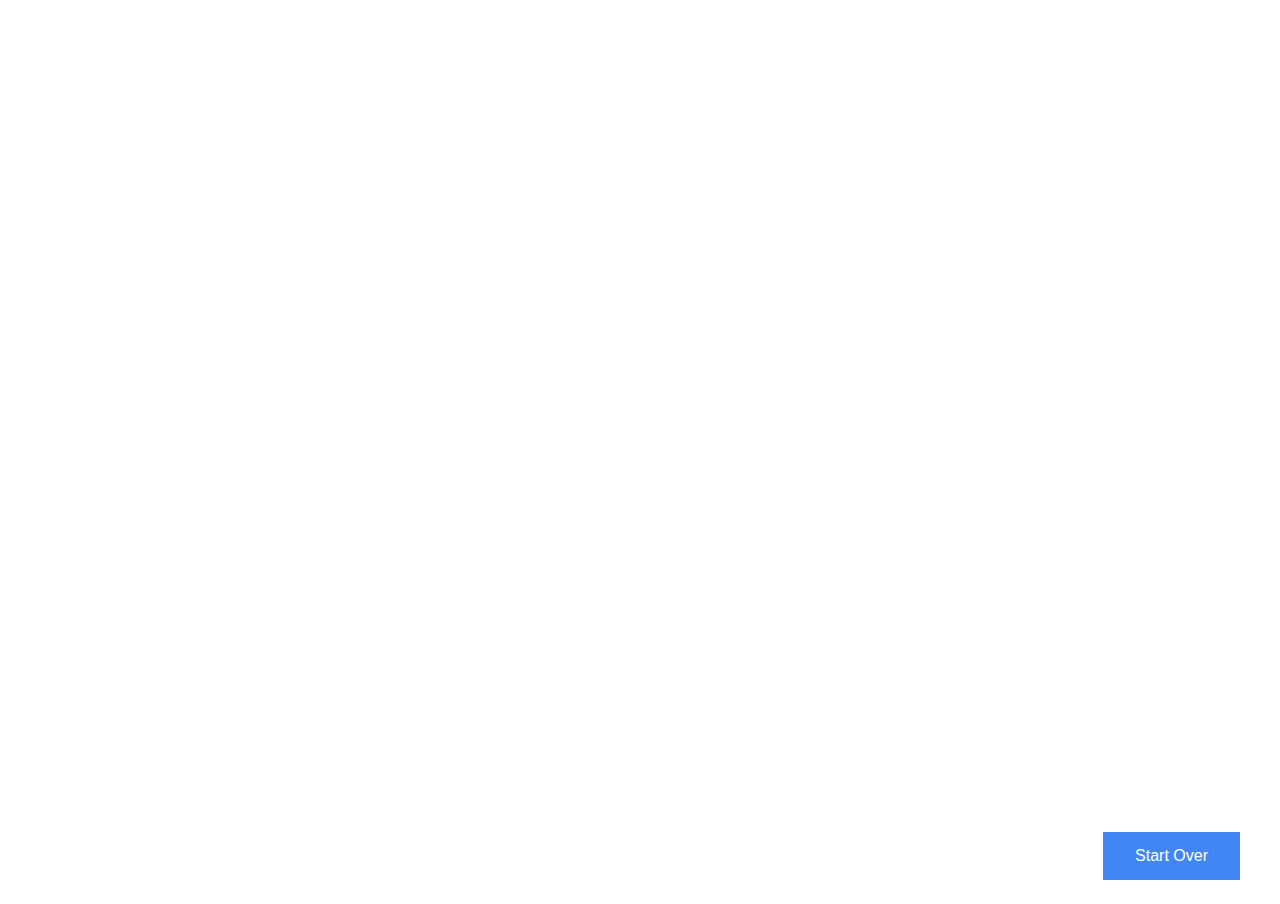
<file: 7 - HTML Canvas/index.html>
<!DOCTYPE html>
<html lang="en">

<head>
	<meta charset="UTF-8" />
	<title>Draw</title>
	<link rel="stylesheet" href="canvas.css" />
	<link rel="apple-touch-icon" sizes="180x180" href="apple-touch-icon.png">
	<link rel="icon" type="image/png" sizes="32x32" href="favicon-32x32.png">
	<link rel="icon" type="image/png" sizes="16x16" href="favicon-16x16.png">
	<link rel="manifest" href="/site.webmanifest">

</head>

<body>
	<canvas id="draw" width="800" height="800"></canvas>
	<div><button>Start Over</button></div>

	<script type="text/javascript" src="canvas.js"></script>
</body>

</html>
</file>
<file: 7 - HTML Canvas/canvas.css>
html, body {
    margin: 0;
    overflow: hidden;
}

div button {
  position: absolute;
  bottom: 20px;
  background-color: #4286f4;
	border: none;
  color: white;
  padding: 15px 32px;
  text-align: center;
  text-decoration: none;
  display: inline-block;
  font-size: 16px;
}

div {
  display: flex;
  justify-content: flex-end;
  margin-right: 40px;
}
</file>
